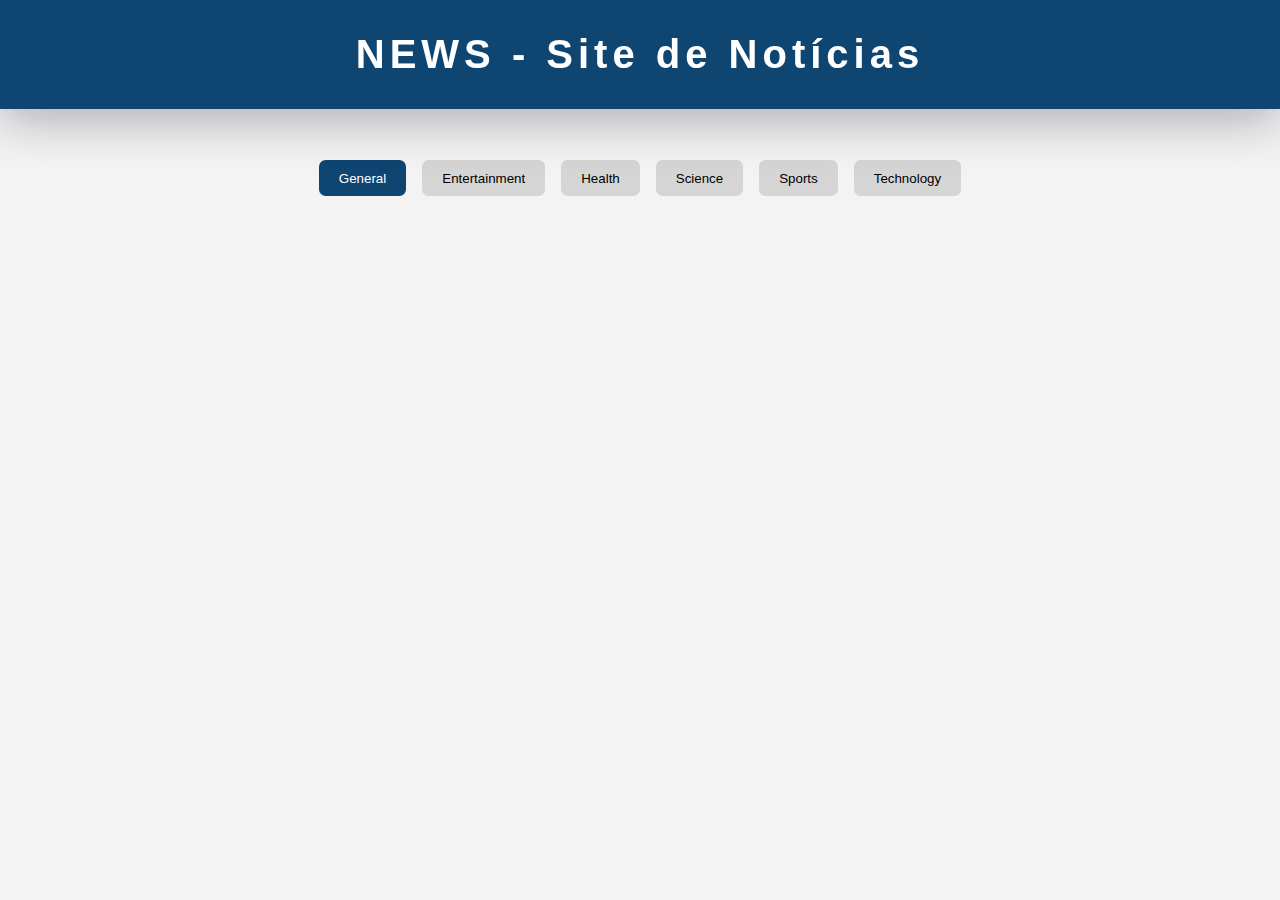
<file: pages/home.html>
<!DOCTYPE html>
<html lang="pt-br">
  <head>
    <meta charset="UTF-8">
    <meta name="viewport" content="width=device-width, initial-scale=1.0" />
    <title>NEWS - Site de Notícias</title>
    <link rel="stylesheet" href="/css/home.css" />
  </head>

  <body>
    <header>
      <div class="heading-container">
        <h4>NEWS - Site de Notícias</h4>
      </div>
  
      <div class="options-container"></div>
    </header>

    <main class="container">
      
    </main>
    

    <script src="/js/script.js"></script>
  </body>
</html>
</file>
<file: css/home.css>
:root{
    --cor-1: #373737;
    --cor-2: #0F4571;
    --cor-3: #386DBD;
    --cor-4: #009DDD;
    --cor-5: #05D3F8;
    --cor-6: #E7E7E7;
    --white: #FFF;
}

* {
    padding: 0;
    margin: 0;
    box-sizing: border-box;
}

html {
    background-color: #f3f3f3;
}

img {
    width: 100%;
    height: 100%;
    object-fit: cover;
}

.heading-container {
    background-color: var(--cor-2);
    color: #ffffff;
    font-family:'Lucida Sans', 'Lucida Sans Regular', 'Lucida Grande', 'Lucida Sans Unicode', Geneva, Verdana, sans-serif;
    font-size: 2.5em;
    padding: 0.8em 0;
    position: fixed;
    top: 0;
    width: 100%;
    text-align: center;
    box-shadow: 0 10px 50px 0 rgba(2, 0, 31, 0.3);
    z-index: 1;
}

.heading-container h4 {
    font-weight: 600;
    font-size: 40px;
    letter-spacing: 5px;
}

.options-container {
    margin: 10em 0 2em 0;
    display: flex;
    flex-wrap: wrap;
    justify-content: center;
    gap: 1em;
    text-align: center;
}

.option {
    background-color: #d5d5d5;
    border: none;
    cursor: pointer;
    padding: 0.8em 1.5em;
    border-radius: 0.5em;
    border: none;
    text-transform: capitalize; /* Primeira letra maiúscula  */
}

.option:hover{
    background-color:var(--cor-6);
    color: var(--cor-2);
    font-size: 15px;
    font-weight: 700;
    transition: 0.5s;
}

.active {
    background-color: var(--cor-2);
    color: #ffffff;
}

.container {
    border: 1px solid black '';
    width: 90%;
    margin: 0 auto;
    display: grid;
    grid-template-columns: 1fr 1fr;
    grid-column-gap: 1em;
}

.news-card {
    width: 100%;
    display: grid;
    position: relative;
    grid-template-rows: auto 1fr;
    box-shadow: 0 0 15px rgba(85, 85, 85, 0.2);
    margin: 1em 0;
    border-radius: 15px;
}

.news-card img {
    border-radius: 10px 10px 0 0;
    box-shadow: #0b0028 10px;
    height: 400px;
    background-repeat: no-repeat;
    background-position: center;
}

.news-content {
    background-color: var(--cor-2);
    display: flex;
    flex-direction: column;
    justify-content: space-between;
    padding: 1em;
    font-size: 15px;
    border-radius: 0px 0px 10px 10px;
}
.news-title {
    font-weight: 1000;
    font-family: 'Lucida Sans', 'Lucida Sans Regular', 'Lucida Grande', 'Lucida Sans Unicode', Geneva, Verdana, sans-serif;
    color: var(--white);
    font-size:larger;
}

.news-description {
    color: var(--cor-6);
    font-weight: bold;
    font-family:'Segoe UI', Tahoma, Geneva, Verdana, sans-serif;
    text-align: justify;
    margin: 0.8em 0 1em 0;
}

.view-button {
    position: relative;
    font-family: 'Lucida Sans', 'Lucida Sans Regular', 'Lucida Grande', 'Lucida Sans Unicode', Geneva, Verdana, sans-serif;
    font-size: larger;
    font-weight: 700;
    text-decoration: none;
    background-color: var(--white);
    color: var(--cor-2);
    width: 7em;
    text-align: center;
    padding: 0.3em 0.2em;
    border-radius: 5px;
}

.view-button:hover{
    background-color:var(--cor-6);
    color: var(--cor-2);
    font-size: 20px;
    font-weight: 900;
    transition: 0.5s;
}
</file>
